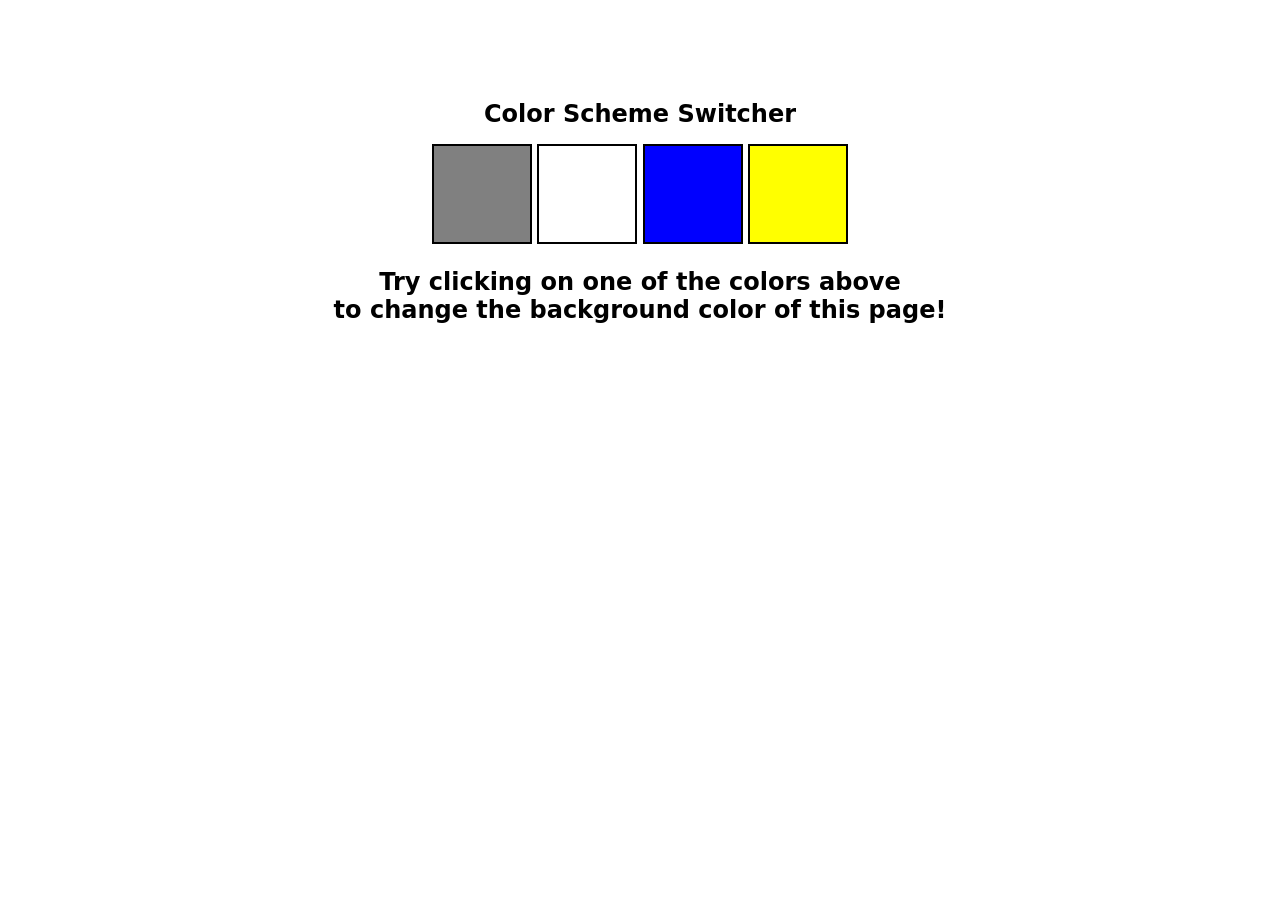
<file: Project 1/index.html>
<!DOCTYPE html>
<html lang="en">
  <head>
    <meta charset="UTF-8" />
    <meta name="viewport" content="width=device-width, initial-scale=1.0" />
    <meta http-equiv="X-UA-Compatible" content="ie=edge" />
    <link rel="stylesheet" href="style.css" />
    <link rel="stylesheet" href="../styles.css" />
    <title>JavaScript Background Color Switcher</title>
  </head>
  <body>

    <div class="canvas">
      <!-- <a
        style="
          background-color: #fff;
          padding: 10px 30px;
          border-radius: 8px;
          color: #212121;
          text-decoration: none;
          border: 2px solid #212121;
        "
        href="../index.html"
        >Back to Home Page</a
      > -->
      <h1>Color Scheme Switcher</h1>
      <span class="button" id="grey"></span>
      <span class="button" id="white"></span>
      <span class="button" id="blue"></span>
      <span class="button" id="yellow"></span>
      <h2>
        Try clicking on one of the colors above
        <span>to change the background color of this page!</span>
      </h2>
    </div>
    <script src="script.js"></script>
  </body>
</html>
</file>
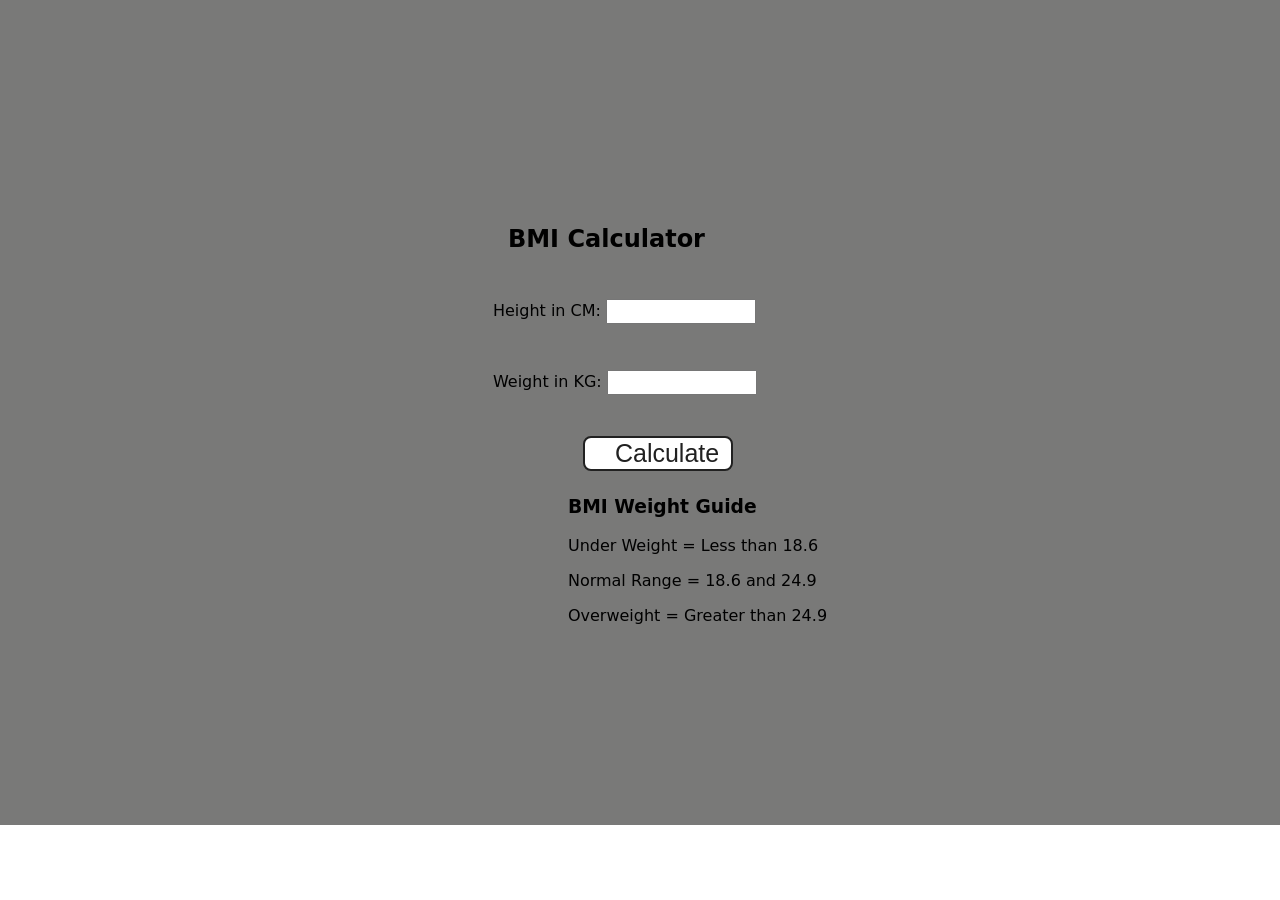
<file: Project 2/index.html>
<!DOCTYPE html>
<html lang="en">
  <head>
    <meta charset="UTF-8" />
    <meta name="viewport" content="width=device-width, initial-scale=1.0" />
    <meta http-equiv="X-UA-Compatible" content="ie=edge" />
    <link rel="stylesheet" href="style.css" />
    <link rel="stylesheet" href="../styles.css" />
    <title>BMI Calculator</title>
  </head>
  <body>
    <div class="container">
      <form>
        <h1>BMI Calculator</h1>
        <p><label>Height in CM: </label><input type="text" id="height" /></p>
        <p><label>Weight in KG: </label><input type="text" id="weight" /></p>
        <button>Calculate</button>
        <div id="results"></div>
        <div id="weight-guide">
          <h3>BMI Weight Guide</h3>
          <p>Under Weight = Less than 18.6</p>
          <p>Normal Range = 18.6 and 24.9</p>
          <p>Overweight = Greater than 24.9</p>
        </div>
      </form>
    </div>
  </body>
  <script src="script.js"></script>
</html>
</file>
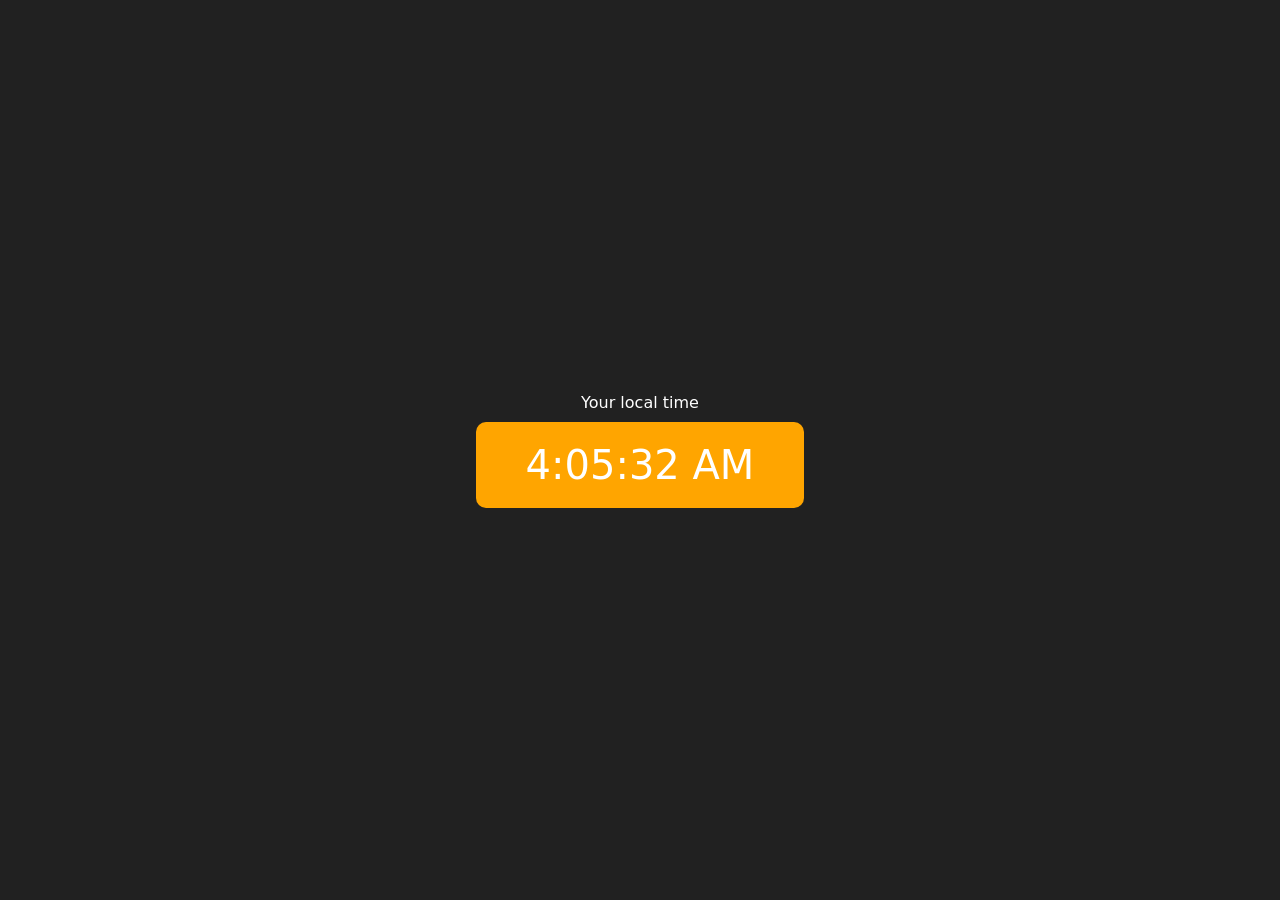
<file: Project 3/index.html>
<!DOCTYPE html>
<html lang="en">
  <head>
    <meta charset="UTF-8" />
    <meta name="viewport" content="width=device-width, initial-scale=1.0" />
    <meta http-equiv="X-UA-Compatible" content="ie=edge" />
    <link rel="stylesheet" type="text/css" href="../styles.css" />
    <title>Your Local Time</title>
    <style>
      body {
        background-color: #212121;
        color: #fff;
      }
      .center {
        display: flex;
        height: 100vh;
        justify-content: center;
        align-items: center;
        flex-direction: column;
      }
      #clock {
        font-size: 40px;
        background-color: orange;
        padding: 20px 50px;
        margin-top: 10px;
        border-radius: 10px;
      }
    </style>
  </head>
  <body>
    <div class="center">
      <div id="banner"><span>Your local time</span></div>
      <div id="clock"></div>
    </div>
    <script src="script.js"></script>
  </body>
</html>
</file>
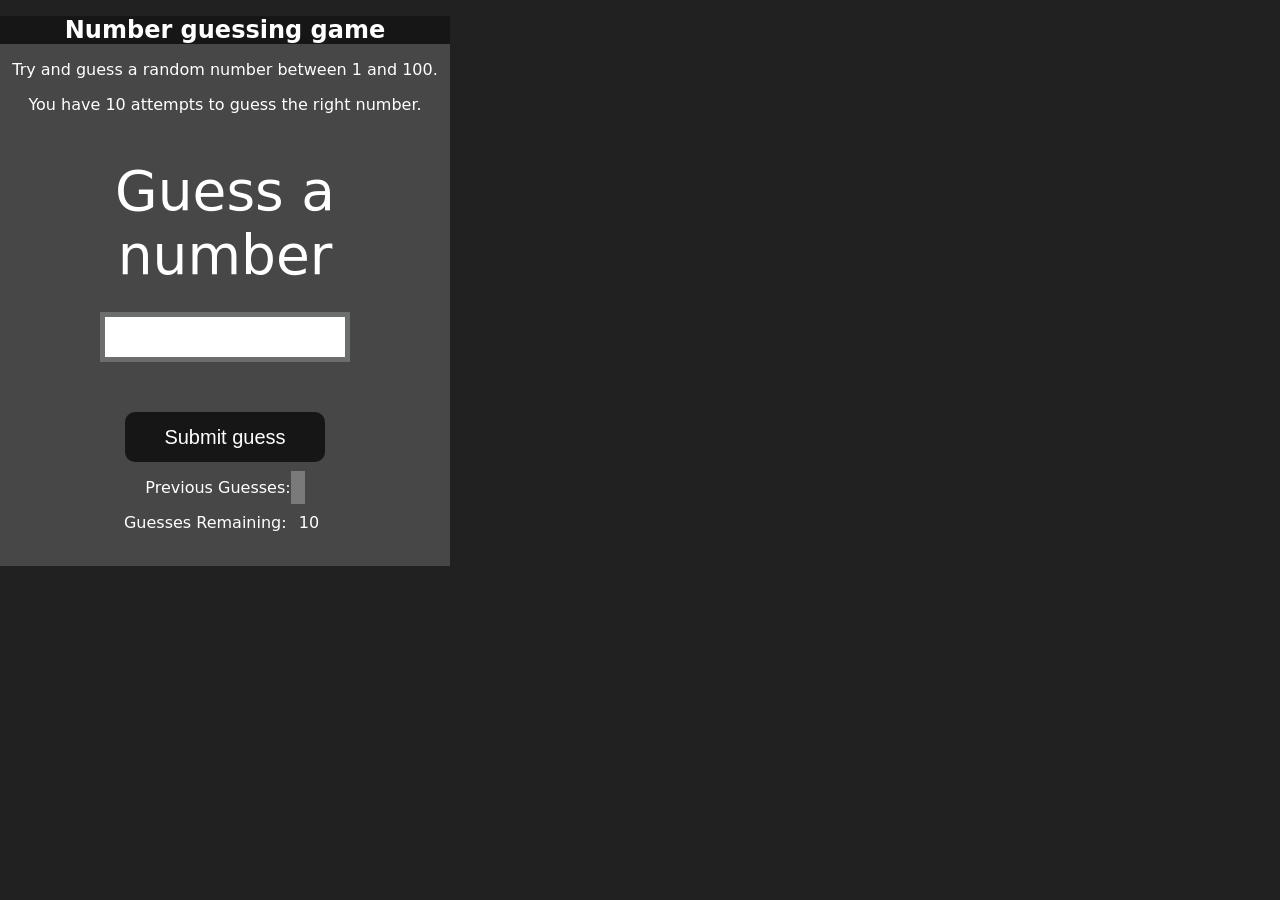
<file: Project 4/index.html>
<!DOCTYPE html>
<html lang="en">
<head>
    <meta charset="UTF-8">
    <meta name="viewport" content="width=device-width, initial-scale=1.0">
    <meta http-equiv="X-UA-Compatible" content="ie=edge">
    <title>Number Guessing Game</title>
    <link rel="stylesheet" href="style.css">
    <link rel="stylesheet" href="../styles.css">
</head>
<body style="background-color:#212121; color:#fff;">
    <div id="wrapper">
      <h1>Number guessing game</h1>
    <p>Try and guess a random number between 1 and 100.</p>
    <p>You have 10 attempts to guess the right number.</p>
    </br>
        <form class="form">
            <label2 for="guessField" id="guess">Guess a number</label>
            <input type="text" id="guessField" class="guessField">
            <input type="submit" id="subt" value="Submit guess" class="guessSubmit">
        </form>

        <div class="resultParas">
            <p >Previous Guesses: <span class="guesses"></span></p>
            <p >Guesses Remaining: <span class="lastResult">10</span></p>
            <p class="lowOrHi"></p>
        </div>
    </div>
    <script src="script.js"></script>
</body>
</html>
</file>
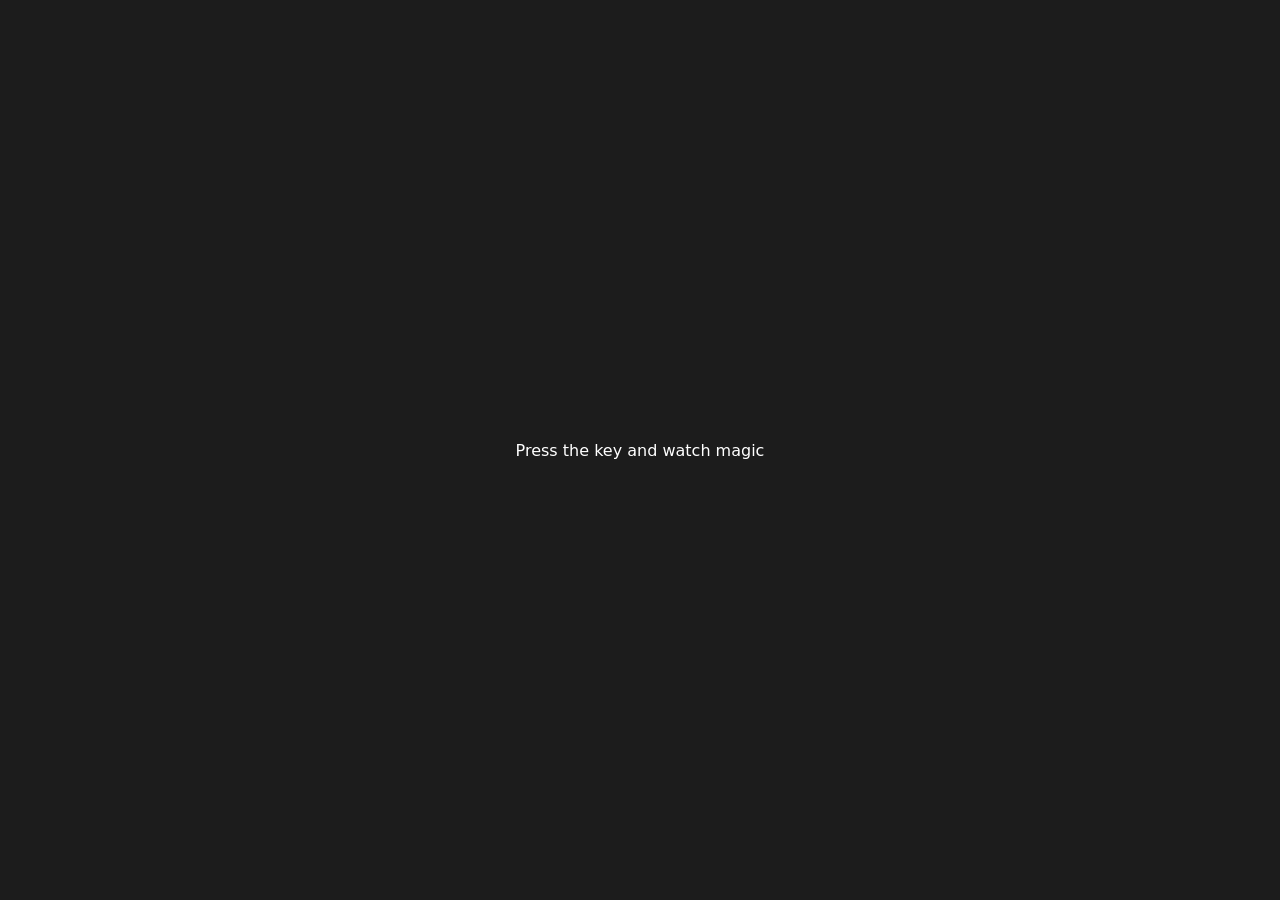
<file: Project 5/index.html>
<!DOCTYPE html>
<html lang="en">
  <head>
    <meta charset="UTF-8" />
    <meta name="viewport" content="width=device-width, initial-scale=1.0" />
    <title>Event KeyCodes</title>
    <link rel="stylesheet" type="text/css" href="../styles.css" />
    <style>
      table,
      th,
      td {
        border: 1px solid #e7e7e7;
      }
      .project {
        background-color: #1c1c1c;
        color: #ffffff;
        display: flex;
        align-items: center;
        justify-content: center;
        text-align: center;
        height: 100vh;
      }

      .color {
        color: aliceblue;
        display: flex;
        flex-direction: row;
      }
    </style>
  </head>
  <body>
    <div class="project">
      <div id="insert">
        <div class="key">Press the key and watch magic</div>
      </div>
    </div>

    <script src="script.js"></script>
  </body>
</html>
</file>
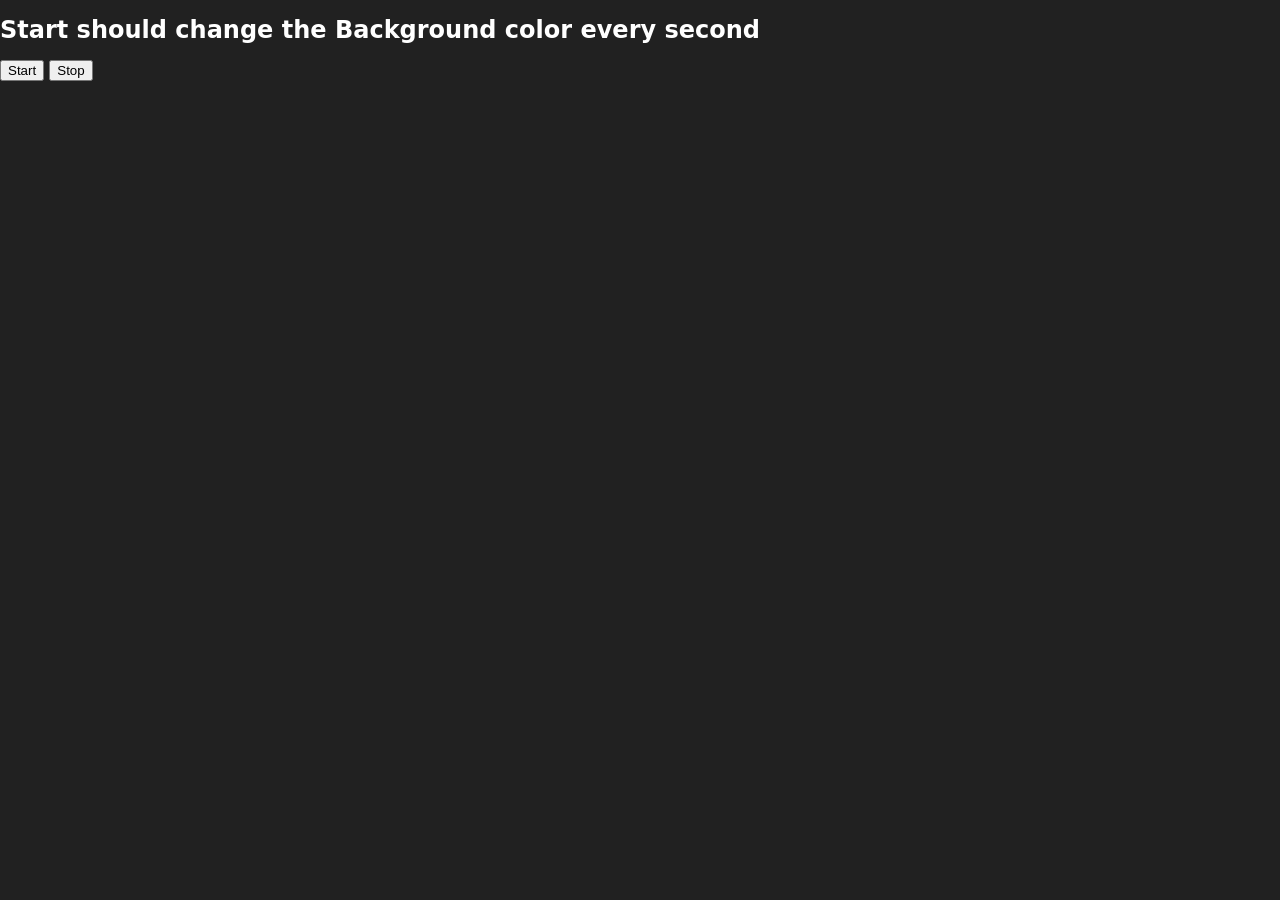
<file: Project 6/index.html>
<!DOCTYPE html>
<html lang="en">
  <head>
    <meta charset="UTF-8" />
    <meta name="viewport" content="width=device-width, initial-scale=1.0" />
    <meta http-equiv="X-UA-Compatible" content="ie=edge" />
    <title>Number Guessing Game</title>
    <link rel="stylesheet" href="../styles.css" />
  </head>
  <body style="background-color: #212121; color: #fff">
    <h1>Start should change the Background color every second</h1>
    <button id="start">Start</button>
    <button id="stop">Stop</button>
    <script src="script.js"></script>
  </body>
</html>
</file>
<file: Project 1/style.css>
html {
  margin: 0;
}

span {
  display: block;
}
.canvas {
  margin: 100px auto 100px;
  width: 80%;
  text-align: center;
}

.button {
  width: 100px;
  height: 100px;
  border: solid black 2px;
  display: inline-block;
}

#grey {
  background: grey;
}

#white {
  background: white;
}
#blue {
  background: blue;
}
#yellow {
  background: yellow;
}
</file>
<file: styles.css>
* {
  box-sizing: border-box;
}

body {
  margin: 0;
  font-family: system-ui, sans-serif;
  color: black;
  background-color: white;
}

nav {
  display: flex;
  flex-wrap: wrap;
  align-items: center;
  justify-content: center;
  padding: 0.5rem;
  gap: 0.5rem;
  border-bottom: solid 1px #aaa;
  background-color: #eee;
}

nav a {
  display: inline-block;
  min-width: 9rem;
  padding: 0.5rem;
  border-radius: 0.2rem;
  border: solid 1px rgb(22, 22, 22);
  text-align: center;
  text-decoration: none;
  color: #1b1b1b;
}

nav a[aria-current='page'] {
  color: #000;
  background-color: #d4d4d4;
}

main {
  padding: 1rem;
}

h1 {
  font-weight: bold;
  font-size: 1.5rem;
}

.projects {
  display: flex;
  flex-direction: column;
}

.project-link {
  background-color: #fff;
  padding: 10px 30px;
  border-radius: 8px;
  color: #212121;
  text-decoration: none;
  border: 2px solid #212121;
  margin-top: 5px;
}
</file>
<file: Project 2/style.css>
.container {
  display: flex;
  align-items: center;
  justify-content: center;
  width: 1290px;
  height: 825px;

  background-color: #797978;
  padding-left: 30px;
}
#height,
#weight {
  width: 150px;
  height: 25px;
  margin-top: 30px;
}

#weight-guide {
  margin-left: 75px;
  margin-top: 25px;
}

#results {
  font-size: 35px;
  margin-left: 90px;
  margin-top: 20px;
  color: rgb(241, 241, 241);
}

button {
  width: 150px;
  height: 35px;
  margin-left: 90px;
  margin-top: 25px;
  background-color: #fff;
  padding: 1px 30px;
  border-radius: 8px;
  color: #212121;
  text-decoration: none;
  border: 2px solid #212121;

  font-size: 25px;
}

h1 {
  padding-left: 15px;
  padding-top: 25px;
  
}
</file>
<file: Project 4/style.css>
html {
  font-family: sans-serif;
}

body {
  width: 300px;
  max-width: 750px;
  min-width: 480px;
  margin: 0 auto;
  background-color: #212121;
}

.lastResult {
  color: white;
  padding: 7px;
}

.guesses {
  color: white;
  padding: 7px;
}

button {
  background-color: #141414;
  color: #fff;
  width: 250px;
  height: 50px;
  border-radius: 25px;
  font-size: 30px;
  border-style: none;
  margin-top: 30px;
  /* margin-left: 50px; */
}

#subt {
  background-color: #161616;
  color: #ffffff;
  width: 200px;
  height: 50px;
  border-radius: 10px;
  font-size: 20px;
  border-style: none;
  margin-top: 50px;
  /* margin-left: 75px; */
}

#guessField {
  color: #000;
  width: 250px;
  height: 50px;
  font-size: 30px;
  border-style: none;
  margin-top: 25px;

  /* margin-left: 50px; */
  border: 5px solid #6c6d6d;
  text-align: center;
}

#guess {
  font-size: 55px;
  /* margin-left: 90px; */
  margin-top: 120px;
  color: #fff;
}

.guesses {
  background-color: #7a7a7a;
}

#wrapper {
  box-sizing: border-box;
  text-align: center;
  width: 450px;
  height: 550px;
  background-color: #474747;
  color: #fff;
  font-size: 25px;
}

h1 {
  background-color: #161616;

  color: #fff;
  text-align: center;
}

p {
  font-size: 16px;
  text-align: center;
}
</file>
